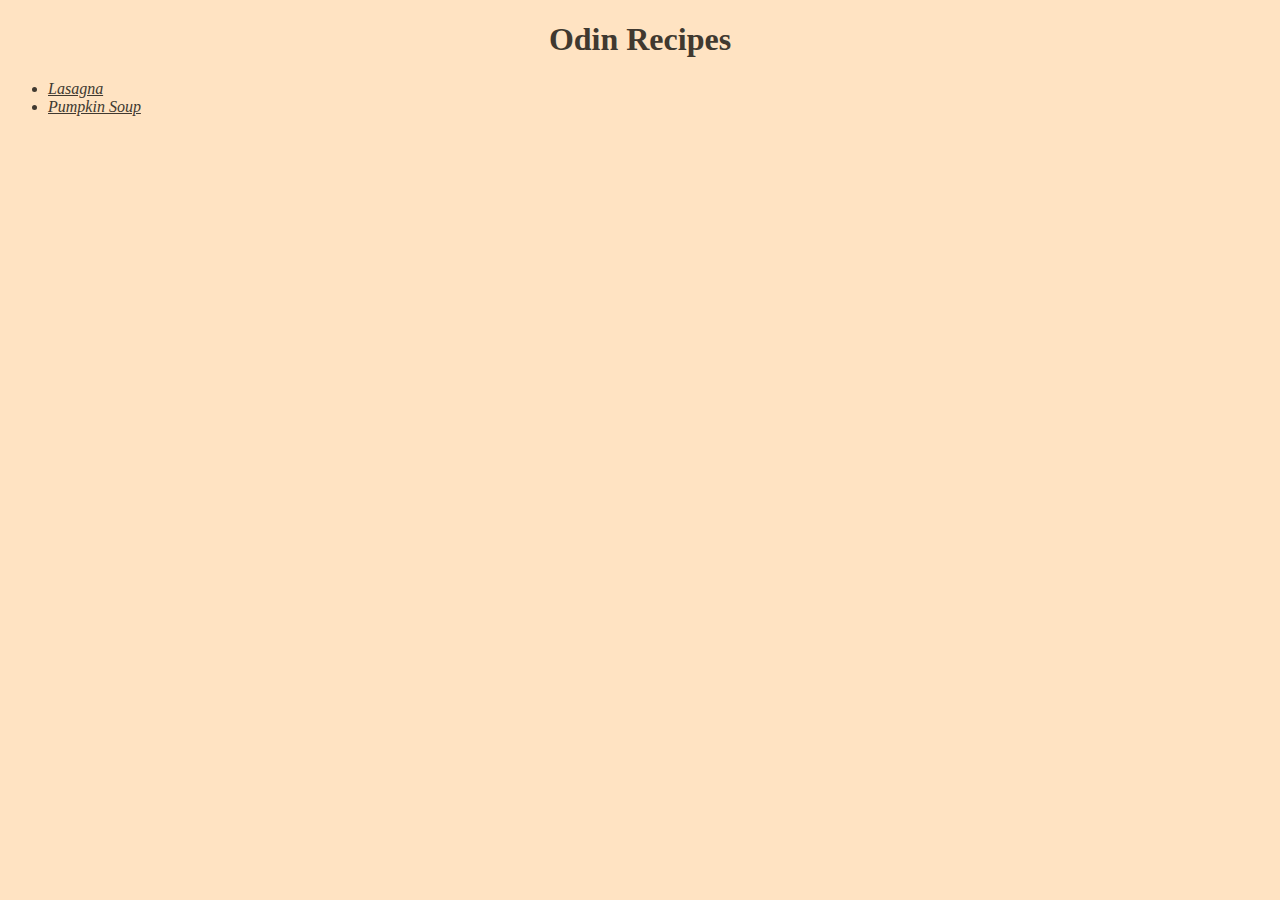
<file: index.html>
<!DOCTYPE html>
<html lang="en">
    <head>
        <meta charset="UTF-8">
        <title>Odin Recipes</title>
        <link rel="stylesheet" href="styles.css">
    </head>
    <body>
        <h1>Odin Recipes</h1>
        <ul>
            <li class="index-list"><a href="recipes/lasagna.html">Lasagna</a></li>
            <li class="index-list"><a href="recipes/soup.html">Pumpkin Soup</a></li>
        </ul>
    </body>
</html>
</file>
<file: styles.css>
* {
    background-color: #ffe3c2;
    color: #403930;
    font-family: cursive;
}

h1 {
    text-align: center;
}

.index-list {
    font-style: oblique;
}

.recipe-img {
    height: auto;
    width: 20%;
    border-radius: 5%;
}
</file>
